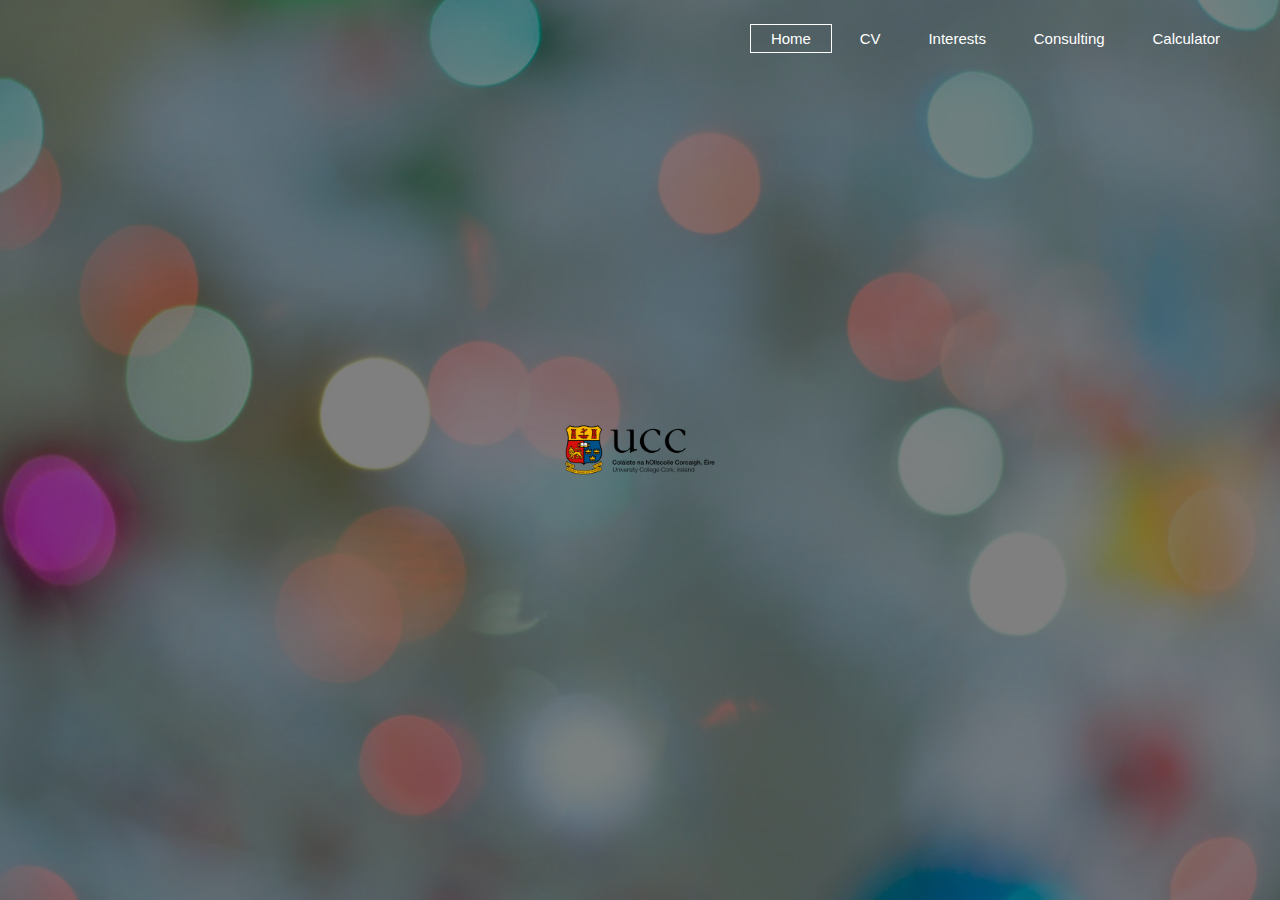
<file: index.html>
<html>
<head>
	<title>Ross Sheehan</title>
	<link href="style.css" rel="stylesheet" type="text/css">
</head>

<body>
	<header>
		
		<div class="row">
			<div class="logo">
				<img src="logo.png">
			</div>
			<ul class="main-nav">
				<li class="active"><a href="index.html"> Home </a> </li>
				<li><a href="cv.html"> CV </a> </li>
				<li><a href="interests.html"> Interests </a> </li>
				<li><a href="consulting.html"> Consulting </a> </li>
				<li><a href="calculator.html"> Calculator </a> </li>

			</ul>	

	</header>

			<div class="business">
	<div class="business-img">
		<img src="business.jpg">
	</div>
</div>


	</body>
</html>
</file>
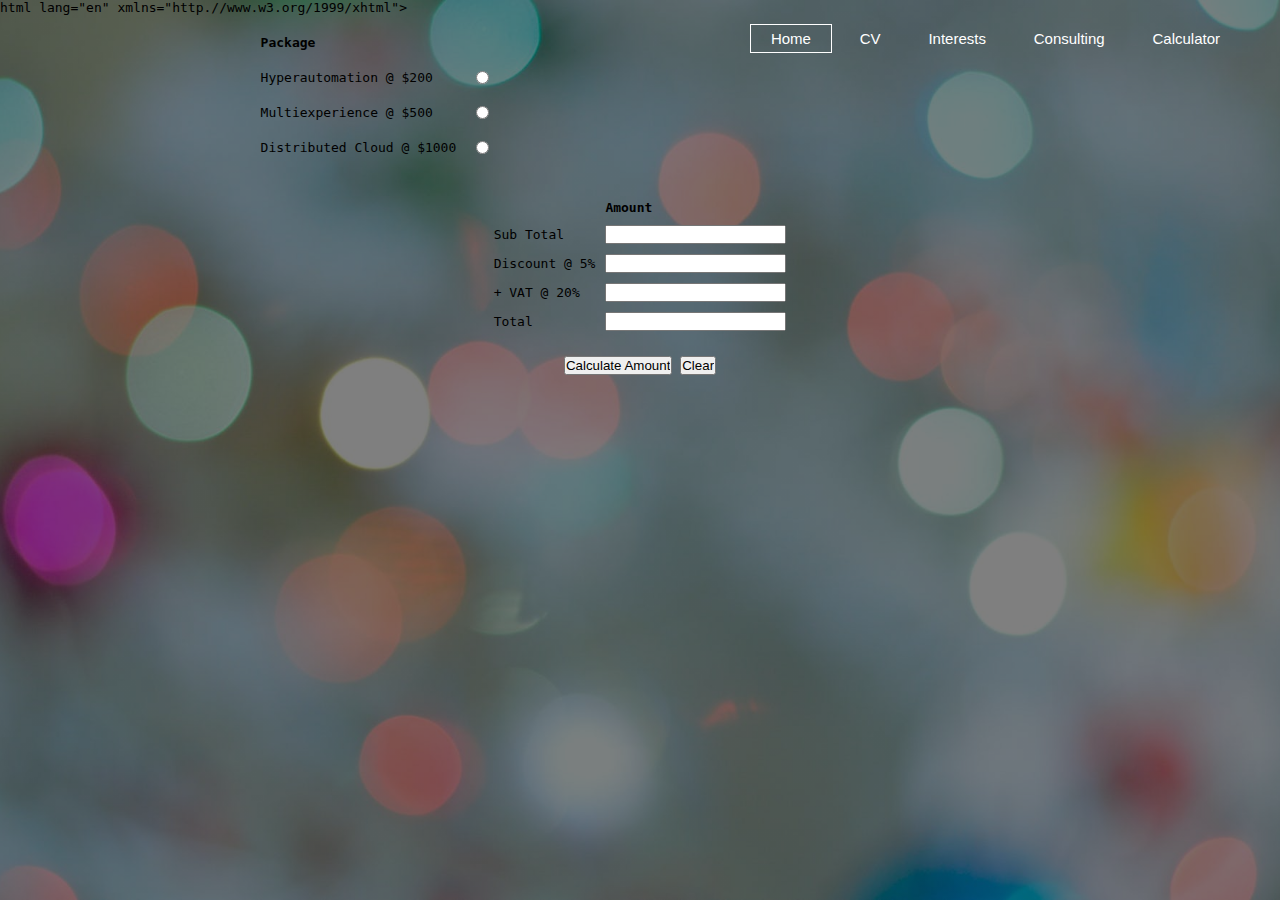
<file: calculator.html>
<html>
<head>
	<title>Ross Sheehan</title>
	<link href="style.css" rel="stylesheet" type="text/css">
</head>

<body>
	<header>
		
		<div class="row">
			
			<ul class="main-nav">
				<li class="active"><a href="index.html"> Home </a> </li>
				<li><a href="cv.html"> CV </a> </li>
				<li><a href="interests.html"> Interests </a> </li>
				<li><a href="consulting.html"> Consulting </a> </li>
				<li><a href="calculator.html"> Calculator </a> </li>

			</ul>	
</div>
html lang="en" xmlns="http.//www.w3.org/1999/xhtml">
    <head>
        <meta charset="utf-8" />
        <title>Ebusiness 1</title>
        <!--<link rel="stylesheet" href="style.css" type="text/css" /> -->

<title>CSS Template</title>
        <meta charset="utf-8">
        <meta name="viewport" content="width=device-width, initial-scale=1">
<link rel="stylesheet" href="https://cdnjs.cloudflare.com/ajax/libs/font-awesome/4.7.0/css/font-awesome.min.css">
<style>
    </head>
       
            <style>
         body {
  margin: 0;
  font-family: Arial, Helvetica, sans-serif;
}

.topnav {
  overflow: hidden;
  background-color: powderblue;
}

.topnav a {
  float: left;
  color: #f2f2f2;
  text-align: center;
  padding: 25px 30px;
  text-decoration: none;
  font-size: 30px;
}

.topnav a:hover {
  background-color: powderblue;
  color: black;
}

.topnav a.active {
  background-color: powderblue;
  color: white;
}
 
            </style>
<body>

 
        <center>
        <div class="form">
            <form name="intCalc" method="post" action="eBus2.php">
            
        <center>
            <table cellspacing="20">
                <tr>
                    <td><b>Package</b></td>
                </tr>
                <tr>
                    <td>Hyperautomation @ $200</td>
                    <td><input type="radio" id="Hyperautomation" name="rdoGroup" value="200"  required /></td>
                </tr>
                <tr>
                    <td>Multiexperience @ $500</td>
                    <td><input type="radio" id="Multiexperience" name="rdoGroup" value="500"  /></td>
                </tr>
                <tr>
                    <td>Distributed Cloud @ $1000</td>
                    <td><input type="radio" id="DistributedCloud" name="rdoGroup" value="1000" /></td>
                </tr>
            </table>
        </center>
        <br/>
            <center>
                 <table cellspacing="10">
            <tr>
                    <td><b></b></td>
                    <td><b>Amount</b></td>
            </tr>
                <tr>
                    <td>Sub Total</td>
                    <td><input type="text" id="txtSubTot" name="txtSub" readonly  required/></td>
                </tr>
                <tr>
                    <td>Discount @ 5%</td>
                    <td><input type="text" id="txtDisc" name="txtDisc" readonly  required/></td>
                </tr>
                <tr>
                    <td>+ VAT @ 20%</td>
                    <td><input type="text" id="txtVAT" name="txtVAT" readonly required /></td>
                </tr>
                <tr>
                    <td>Total</td>
                    <td><input type="text" id="txtTotal" name="txtTotal" value="" readonly required/></td>
                </tr>
            </table>
        </center>
       
        <br />
            <center>
            <input type="button" name="btnCalc" id="btnCalc" onclick="calcSub()" value="Calculate Amount"/>
            <input type="reset" name="btnClear" id="btnClear" value="Clear"/>
           
           
        </center>
            </form>
        </div>
        </center>
            <script type="text/javascript">
              function calcSub(){
                    var argSelection = parseFloat(document.getElementById('txtSubTot').value);
                    var Hyperautomation = parseFloat(document.getElementById('Hyperautomation').value);
                    var Multiexperience = parseFloat(document.getElementById('Multiexperience').value);
                    var DistributedCloud = parseFloat(document.getElementById('DistributedCloud').value);
                   
                   
                    if (document.getElementById('Hyperautomation').checked) {
                        document.intCalc.txtSubTot.value = Hyperautomation;
                        argSelection = Hyperautomation;
                        calcVatTotal(argSelection);
                       
                    }
                   else if (document.getElementById('Multiexperience').checked) {
                        document.intCalc.txtSubTot.value = Multiexperience;
                        argSelection = Multiexperience;
                        calcVatTotal(argSelection);
                       
                    }
                    else if (document.getElementById('DistributedCloud').checked) {
                        document.intCalc.txtSubTot.value = DistributedCloud;
                        argSelection = DistributedCloud;
                        calcVatTotal(argSelection);
                    }
                }
               
               
                function calcVatTotal(parmSelection) {
                    var argsubTotal = parseFloat(parmSelection);
                    var argdiscountAmt = parseFloat(argsubTotal * .05);
                    var argvatAmt = parseFloat(argsubTotal * .20);    
                    var argtotalPrice = parseFloat(argsubTotal - argdiscountAmt + argvatAmt);
                   calcDisp(argsubTotal, argdiscountAmt,argvatAmt,argtotalPrice);
                   
                 
                }

function calcDisp(parmsubTotal, parmdiscountAmt, parmvatAmt, parmtotalPrice){
document.intCalc.txtSubTot.value = parmsubTotal;
document.intCalc.txtDisc.value = parmdiscountAmt;
                    document.intCalc.txtVAT.value = parmvatAmt;
                    document.intCalc.txtTotal.value = parmtotalPrice;
}
               
               
            </script>

    </body>
    
</html>
</file>
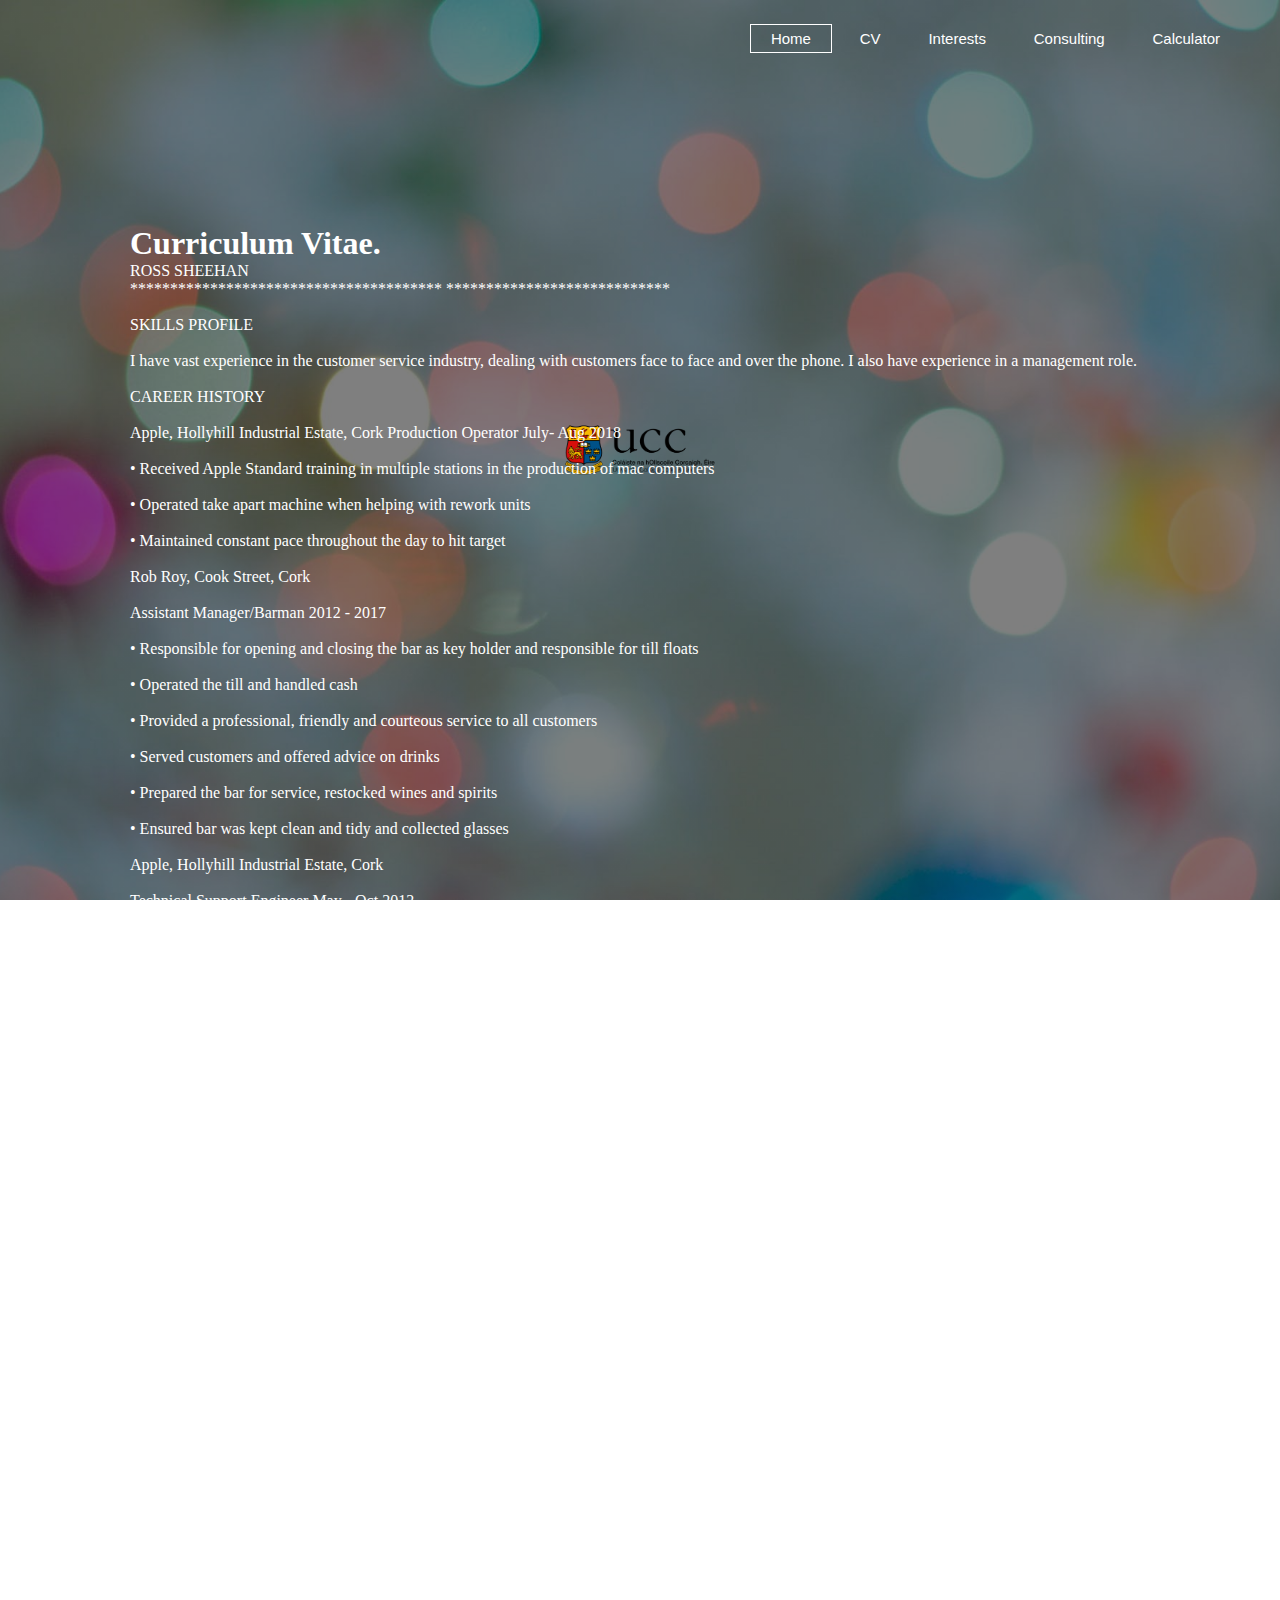
<file: cv.html>
<html>
<head>
	<title>Ross Sheehan</title>
	<link href="style.css" rel="stylesheet" type="text/css">
</head>

<body>
	<header>
		
		<div class="row">
			<div class="logo">
				<img src="logo.png">
			</div>
			<ul class="main-nav">
				<li class="active"><a href="index.html"> Home </a> </li>
				<li><a href="cv.html"> CV </a> </li>
				<li><a href="interests.html"> Interests </a> </li>
				<li><a href="consulting.html"> Consulting </a> </li>
				<li><a href="calculator.html"> Calculator </a> </li>

			</ul>	
</div>
	<div class="banner">
		<div class="app-text">
			<h1>Curriculum Vitae.</h1>
			<p>ROSS SHEEHAN
<br>***************************************
****************************</br>

<br>SKILLS PROFILE</br>

<br>I have vast experience in the customer service industry, dealing with customers face to face and over the phone. I also have experience in a management role.</br> 

<br>CAREER HISTORY</br>


<br>Apple, Hollyhill Industrial Estate, Cork
Production Operator	July- Aug 2018</br>
<br>•	Received Apple Standard training in multiple stations in the production of mac computers </br>
<br>•	Operated take apart machine when helping with rework units</br>
<br>•	Maintained constant pace throughout the day to hit target</br> 

<br>Rob Roy, Cook Street, Cork</br>
<br>Assistant Manager/Barman 	2012 - 2017</br>
<br>•	Responsible for opening and closing the bar as key holder and responsible for till floats </br>
<br>•	Operated the till and handled cash</br>
<br>•	Provided a professional, friendly and courteous service to all customers</br>
<br>•	Served customers and offered advice on drinks</br>
<br>•	Prepared the bar for service, restocked wines and spirits</br>
<br>•	Ensured bar was kept clean and tidy and collected glasses</br>

<br>Apple, Hollyhill Industrial Estate, Cork</br>
<br>Technical Support Engineer	May - Oct 2012</br>
<br>•	Provided first line customer support over the phone for CPU problems</br>
<br>•	Handled all customer problems efficiently, if problem was outside my scope of support found an agreeable solution for customer</br>
<br>•	Maintained log of all calls</br>
<br>•	Reported problems to team leaders or area managers</br>
<br>•	Organised team events to boost moral</br>

<br>AOS Security, Dublin Hill, Cork</br>
<br>Security Officer	Jan - Apr 2012</br>
<br>•	Patrolled road closures for G.A.A. matches</br>
<br>•	Responsible for crowd control during St. Patricks Day Parade and Cork City matches</br>
<br>•	Carried out searches on spectators at Cork City matches </br>

<br>Daybreak, North Main Street, Cork</br>
<br>Sales Assistant	2010 - 2011</br>
<br>•	Responsible for opening and closing shop</br>
<br>•	Organised the deli according to H.A.C.C.P. procedures</br>
<br>•	Trained new staff for the shop and deli</br>
<br>•	Balanced tills at the end of the shift</br>
<br>•	Ordered stock and monitored levels</br>
<br>•	Organised stocktake</br>




<br>Sam and Dan’s, South Main Street, Cork</br>
<br>Barista	2009 - 2010</br>
<br>•	Prepared shop for opening including food preparation</br>
<br>•	Ensured float was correct in till from the previous day</br>
<br>•	Cleaned equipment</br>
<br>•	Balanced till at the end of the day and carried out safe drop</br>
<br>•	Set alarm and locked up</br>

<br>EDUCATION & TRAINING</br>

<br>Manual Handling                                                                                                               2017</br>

<br>St Johns Central College, Cork</br>
<br>Networks and Web Design	QQI Level 6	2011 - 2012</br>

<br>Software Engineering	QQI Level 5	2010 - 2011</br>

<br>HAACP Training                                                                                                                2010</br>

<br>Coláiste Chríost Rí</br>
<br>Leaving Certificate	2004 - 2010</br>

<br>HOBBIES & INTERESTS</br>

<br>I am the captain and selector for Redmond’s darts team; we have won multiple titles in the last few years moving from division 3 to division 1 in two years. </br>
<br>I enjoy building computers in my spare time and play football on a weekly basis.

<br>REFERENCES available on request</br>
</p>
	</div>
</div>



	</header>


	</body>
</html>
</file>
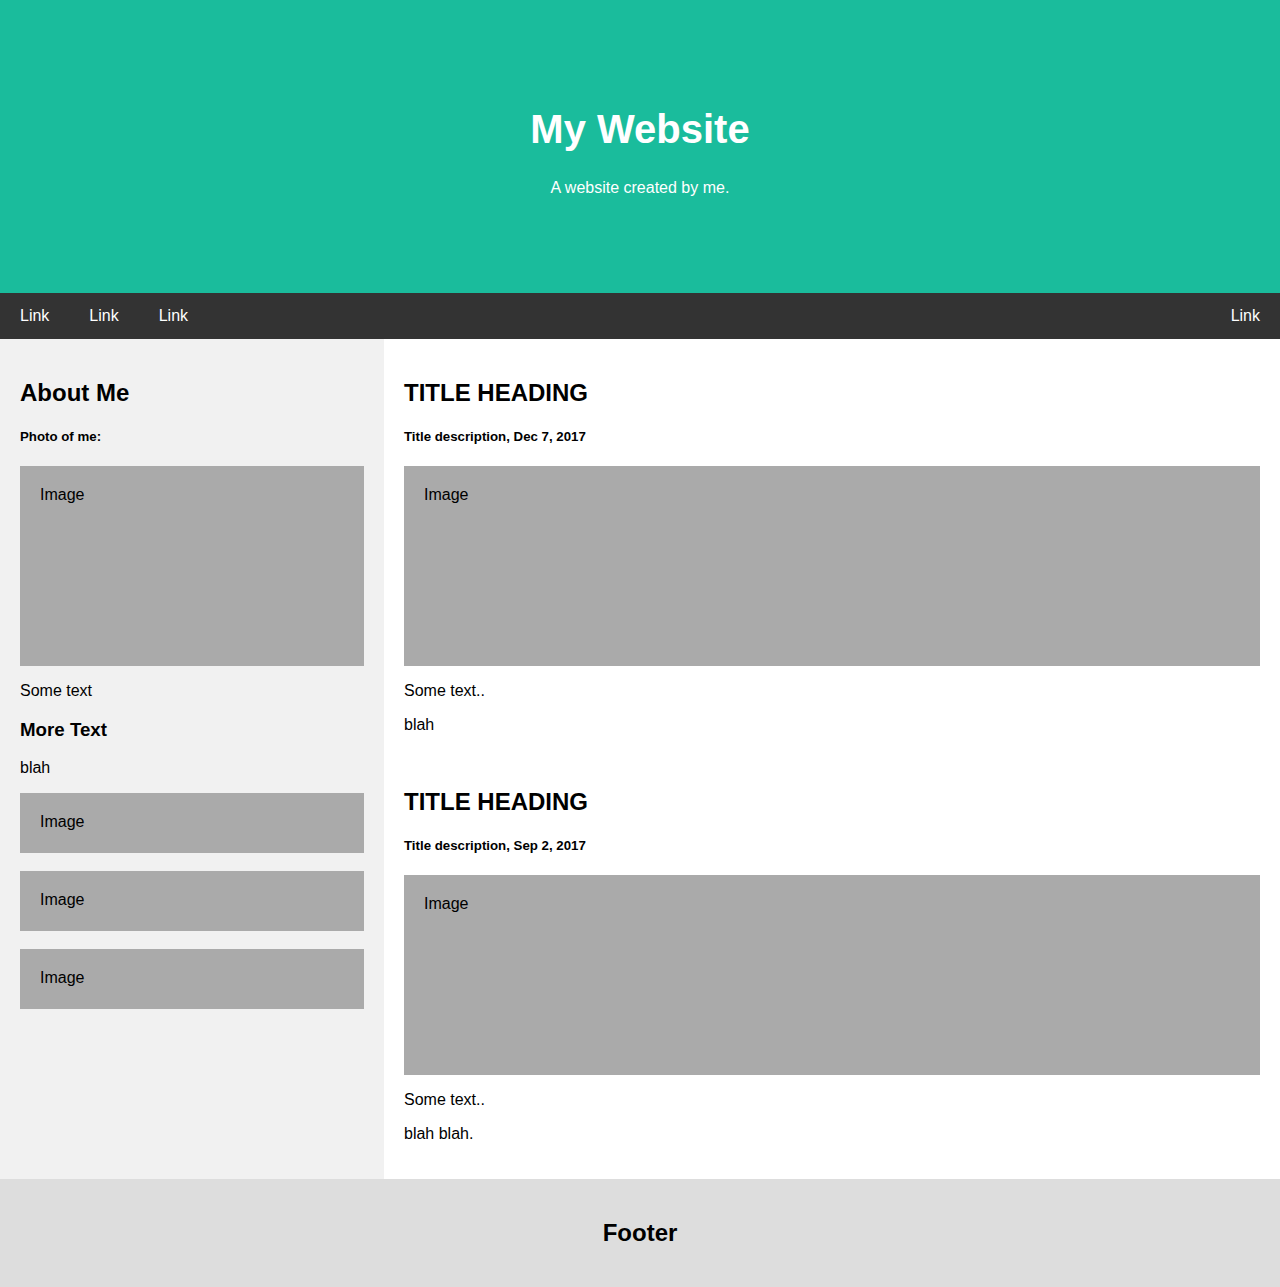
<file: Website.html>
<!DOCTYPE html>
<html lang="en">
<head>
<title>Page Title</title>
<meta charset="UTF-8">
<meta name="viewport" content="width=device-width, initial-scale=1">
<style>
* {
  box-sizing: border-box;
}


body {
  font-family: Arial, Helvetica, sans-serif;
  margin: 0;
}


.header {
  padding: 80px;
  text-align: center;
  background: #1abc9c;
  color: white;
}

.header h1 {
  font-size: 40px;
}

.navbar {
  overflow: hidden;
  background-color: #333;
}


.navbar a {
  float: left;
  display: block;
  color: white;
  text-align: center;
  padding: 14px 20px;
  text-decoration: none;
}

/* Right-aligned link */
.navbar a.right {
  float: right;
}

.navbar a:hover {
  background-color: #ddd;
  color: black;
}


.row {  
  display: -ms-flexbox; /* IE10 */
  display: flex;
  -ms-flex-wrap: wrap; /* IE10 */
  flex-wrap: wrap;
}


.side {
  -ms-flex: 30%; /* IE10 */
  flex: 30%;
  background-color: #f1f1f1;
  padding: 20px;
}

/* Main column */
.main {   
  -ms-flex: 70%; /* IE10 */
  flex: 70%;
  background-color: white;
  padding: 20px;
}


.fakeimg {
  background-color: #aaa;
  width: 100%;
  padding: 20px;
}

/* Footer */
.footer {
  padding: 20px;
  text-align: center;
  background: #ddd;
}

/* Responsive layout - when the screen is less than 700px wide, make the two columns stack on top of each other instead of next to each other */
@media screen and (max-width: 700px) {
  .row {   
    flex-direction: column;
  }
}

/* Responsive layout - when the screen is less than 400px wide, make the navigation links stack on top of each other instead of next to each other */
@media screen and (max-width: 400px) {
  .navbar a {
    float: none;
    width: 100%;
  }
}
</style>
</head>
<body>

<div class="header">
  <h1>My Website</h1>
  <p>A website created by me.</p>
</div>

<div class="navbar">
  <a href="#">Link</a>
  <a href="#">Link</a>
  <a href="#">Link</a>
  <a href="#" class="right">Link</a>
</div>

<div class="row">
  <div class="side">
    <h2>About Me</h2>
    <h5>Photo of me:</h5>
    <div class="fakeimg" style="height:200px;">Image</div>
    <p>Some text </p>
    <h3>More Text</h3>
    <p>blah</p>
    <div class="fakeimg" style="height:60px;">Image</div><br>
    <div class="fakeimg" style="height:60px;">Image</div><br>
    <div class="fakeimg" style="height:60px;">Image</div>
  </div>
  <div class="main">
    <h2>TITLE HEADING</h2>
    <h5>Title description, Dec 7, 2017</h5>
    <div class="fakeimg" style="height:200px;">Image</div>
    <p>Some text..</p>
    <p>blah</p>
    <br>
    <h2>TITLE HEADING</h2>
    <h5>Title description, Sep 2, 2017</h5>
    <div class="fakeimg" style="height:200px;">Image</div>
    <p>Some text..</p>
    <p>blah blah.</p>
  </div>
</div>

<div class="footer">
  <h2>Footer</h2>
</div>

</body>
</html>
</file>
<file: style.css>
*
{
	margin: 0;
	padding: 0;
}

header
{
	
}

.main-nav
{
	float: right;
	list-style: none;
	margin-top: 30px;
}

.main-nav li
{
	display: inline-block;
}

.main-nav li a
{
	color: white;
	text-decoration: none;
	padding: 5px 20px;
	font-family: "Roboto", sans-serif;
	font-size: 15px;
	position: relative;
}

.main-nav li.active a
{
	border: 1px solid white;

}

.main-nav li a:hover
{
	border: 1px solid white;
}

.logo img 
{
	width: 150;
	height: auto;
	float: left;
}

body
{
	font-family: monospace;
	background-image: linear-gradient( rgba(0, 0, 0, 0.5), rgba(0, 0, 0, 0.5) ),url(image1.jpeg);
    min-height: 100%;
	background-repeat: no-repeat;
	background-attachment: fixed;
	background-position: center;
	background-size: cover;
	
}

.row
{
	max-width: 1200px;
	margin:auto;
}

.banner{
	width: 80%;
	height: 70%;
	top: 25%;
	left: 130px;
	position: absolute;
	color: #fff;
	font-family: "Roboto"
}

.business-img
{

	position: absolute;
    top: 50%;
    left: 50%;
    transform: translateX(-50%) translateY(-50%);
    max-width: 100%;
    max-height: 100%;

}


.banner-title
{
	position: float;
	left: 50%;
	top: 20%;

	
}

.banner-title h1
{
	font-size: 55px;
	background-color: rgba(0,0,0,0.75);
	color: #fff;
	line-height: 70px;
	padding: 10px 10px 0px 10px;

}

tml, body{
 width: 100%;
 height: 100%;
 padding: 0;
 margin: 0px;
}

slider {
 display: block;
 width: 100%;
 height: 100%;
 background-color: #1f1f1f;
 overflow: hidden;
 position: absolute;
}

slider > * {
 position: absolute;
 display: block;
 width: 100%;
 height: 100%;
 background: #1f1f1f;
 animation: slide 12s infinite;
 overflow: hidden;
}

slide:nth-child(1){
 left: 0%;
 animation-delay: -1s;
 background-image: url(image2.jpeg);
 background-size: cover;
 background-position: center;
}

slide:nth-child(2){
 animation-delay: 2s;
 background-image: url(image3.jpg);
 background-size: cover;
 background-position: center;
}

slide:nth-child(3){
 animation-delay: 5s;
 background-image: url(image4.jpg);
 background-size: cover;
 background-position: center;
}

slide:nth-child(4){
 left: 0%;
 animation-delay: 8s;
 background-image: url(image5.jpg);
 background-size: cover;
 background-position: center;
}

slide p {
 font-family: Comfortaa;
 font-size: 70px;
 text-align: center;
 display: inline-block;
 width: 100%;
 margin-top: 340px;
 color: #fff;
}

@keyframes slide {
 0% { left: 100%; width: 100%; }
 5% { left: 0%; }
 25% { left: 0%; }
 30% { left: -100%; width: 100%; }
 30.0001% { left: -100%; width: 0%; }
 100% { left: 100%; width: 0%; }
}


.consult1, .consult2, .consult3{
	height: 100vh;
	width: 100%;
	position: absolute;
	left: 0;
	top: 0;
	overflow: hidden;

}

img{
	width: 120%;
	position:absolute;
	left: 50%;
	top: 50%;
	transform: translate(-50%,-50%);
}

.texthyper{
	width: 600px;
	position: absolute;
	top: 200px;
	left: 100px;
	color: #fff;
}

.texthyper h1{
	margin: 40px;
}

.texthyper p{
	font-size: 14px;
	line-height: 18px;
	margin-top: 80px;
}

.texthyper span{
	background: red;
	height: 1px;
	width: 100px;
	position: absolute;
	left: 0;
}

.consult1{
	animation: slide1 12s linear infinite;
}
.consult2{
	animation: slide2 12s linear infinite;
}
.consult3{
	animation: slide3 12s linear infinite;
}

@keyframes slide1 {
	0%{
	visibility: visible;
}

25%{
	visibility: hidden;
}50%{
	visibility: hidden;
}
75%{
	visibility: hidden;
}
100%{
	visibility: visible;
}
}

@keyframes slide2 {
	0%{
	visibility: hidden;
}

25%{
	visibility: hidden;
}50%{
	visibility: visible;
}
75%{
	visibility: hidden;
}
100%{
	visibility: hidden;
}
}

@keyframes slide3 {
	0%{
	visibility: visible;
}

25%{
	visibility: hidden;
}50%{
	visibility: hidden;
}
75%{
	visibility: visible;
}
100%{
	visibility: visible;
}
}
</file>
